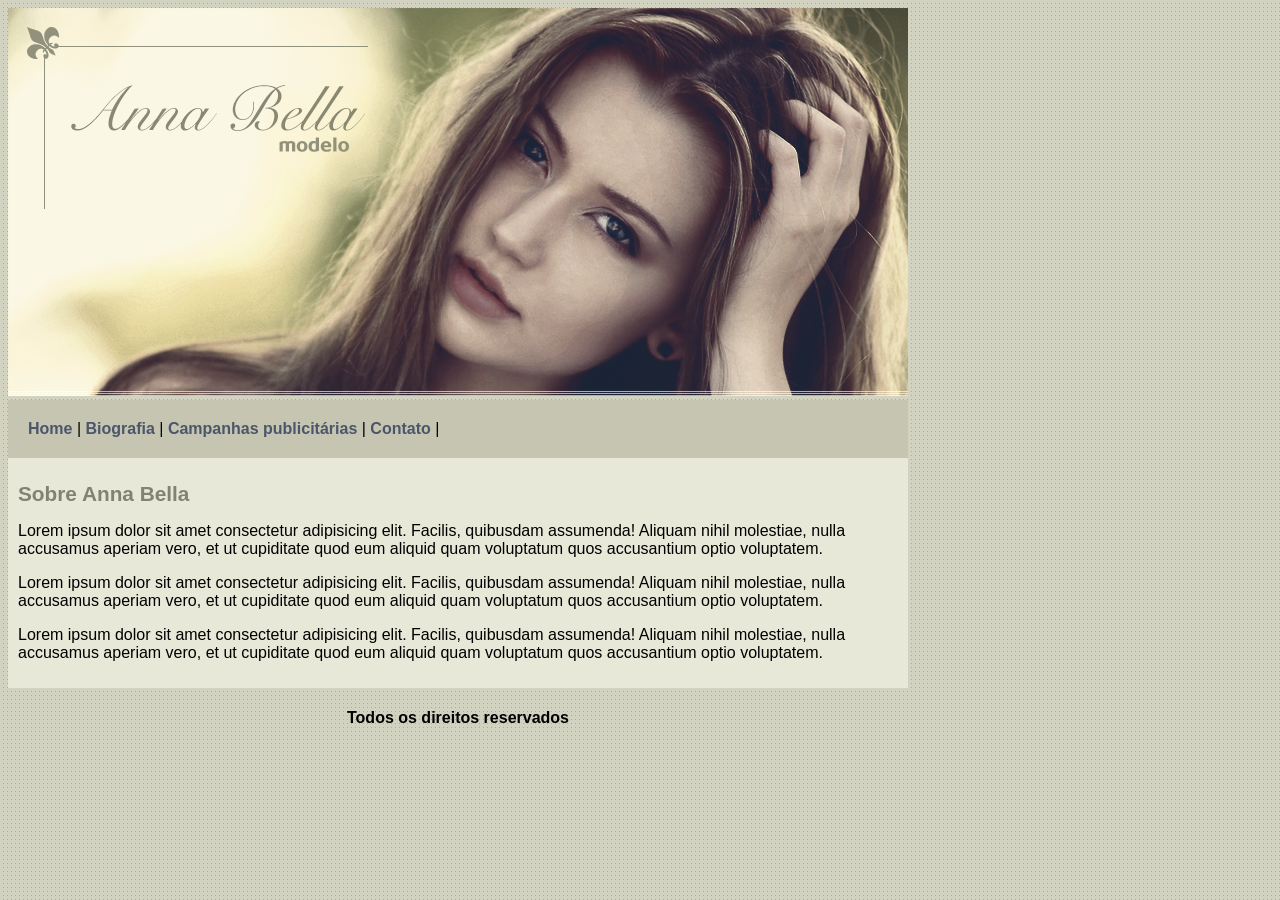
<file: index.html>
<!DOCTYPE html>
<html lang="pt-BR">

<head>
    <meta charset="UTF-8">
    <meta name="viewport" content="width=device-width, initial-scale=1.0">
    <link rel="stylesheet" href="style.css">
    <title>Projeto Anna Bella</title>
</head>

<body>

    <div id="principal">

        <img src="img/capa.png" alt="capa">

        <div id="menu">
            <a href="index.html">Home</a> |
            <a href="biografia.html">Biografia</a> |
            <a href="campanhas.html">Campanhas publicitárias</a> |
            <a href="contato.html">Contato</a> |
        </div>

        <div id="conteudo">

            <h1>Sobre Anna Bella</h1>
            
            <p>
                Lorem ipsum dolor sit amet consectetur adipisicing elit. Facilis, quibusdam assumenda! Aliquam nihil
                molestiae, nulla accusamus aperiam vero, et ut cupiditate quod eum aliquid quam voluptatum quos
                accusantium optio voluptatem.
            </p>

            <p>
                Lorem ipsum dolor sit amet consectetur adipisicing elit. Facilis, quibusdam assumenda! Aliquam nihil
                molestiae, nulla accusamus aperiam vero, et ut cupiditate quod eum aliquid quam voluptatum quos
                accusantium optio voluptatem.
            </p>

            <p>
                Lorem ipsum dolor sit amet consectetur adipisicing elit. Facilis, quibusdam assumenda! Aliquam nihil
                molestiae, nulla accusamus aperiam vero, et ut cupiditate quod eum aliquid quam voluptatum quos
                accusantium optio voluptatem.
            </p>

        </div> <!-- Conteúdo -->

        <div id="rodape">
            <h4>Todos os direitos reservados</h4>
        </div> <!-- Rodapé -->

    </div> <!-- Principal -->

</body>

</html>
</file>
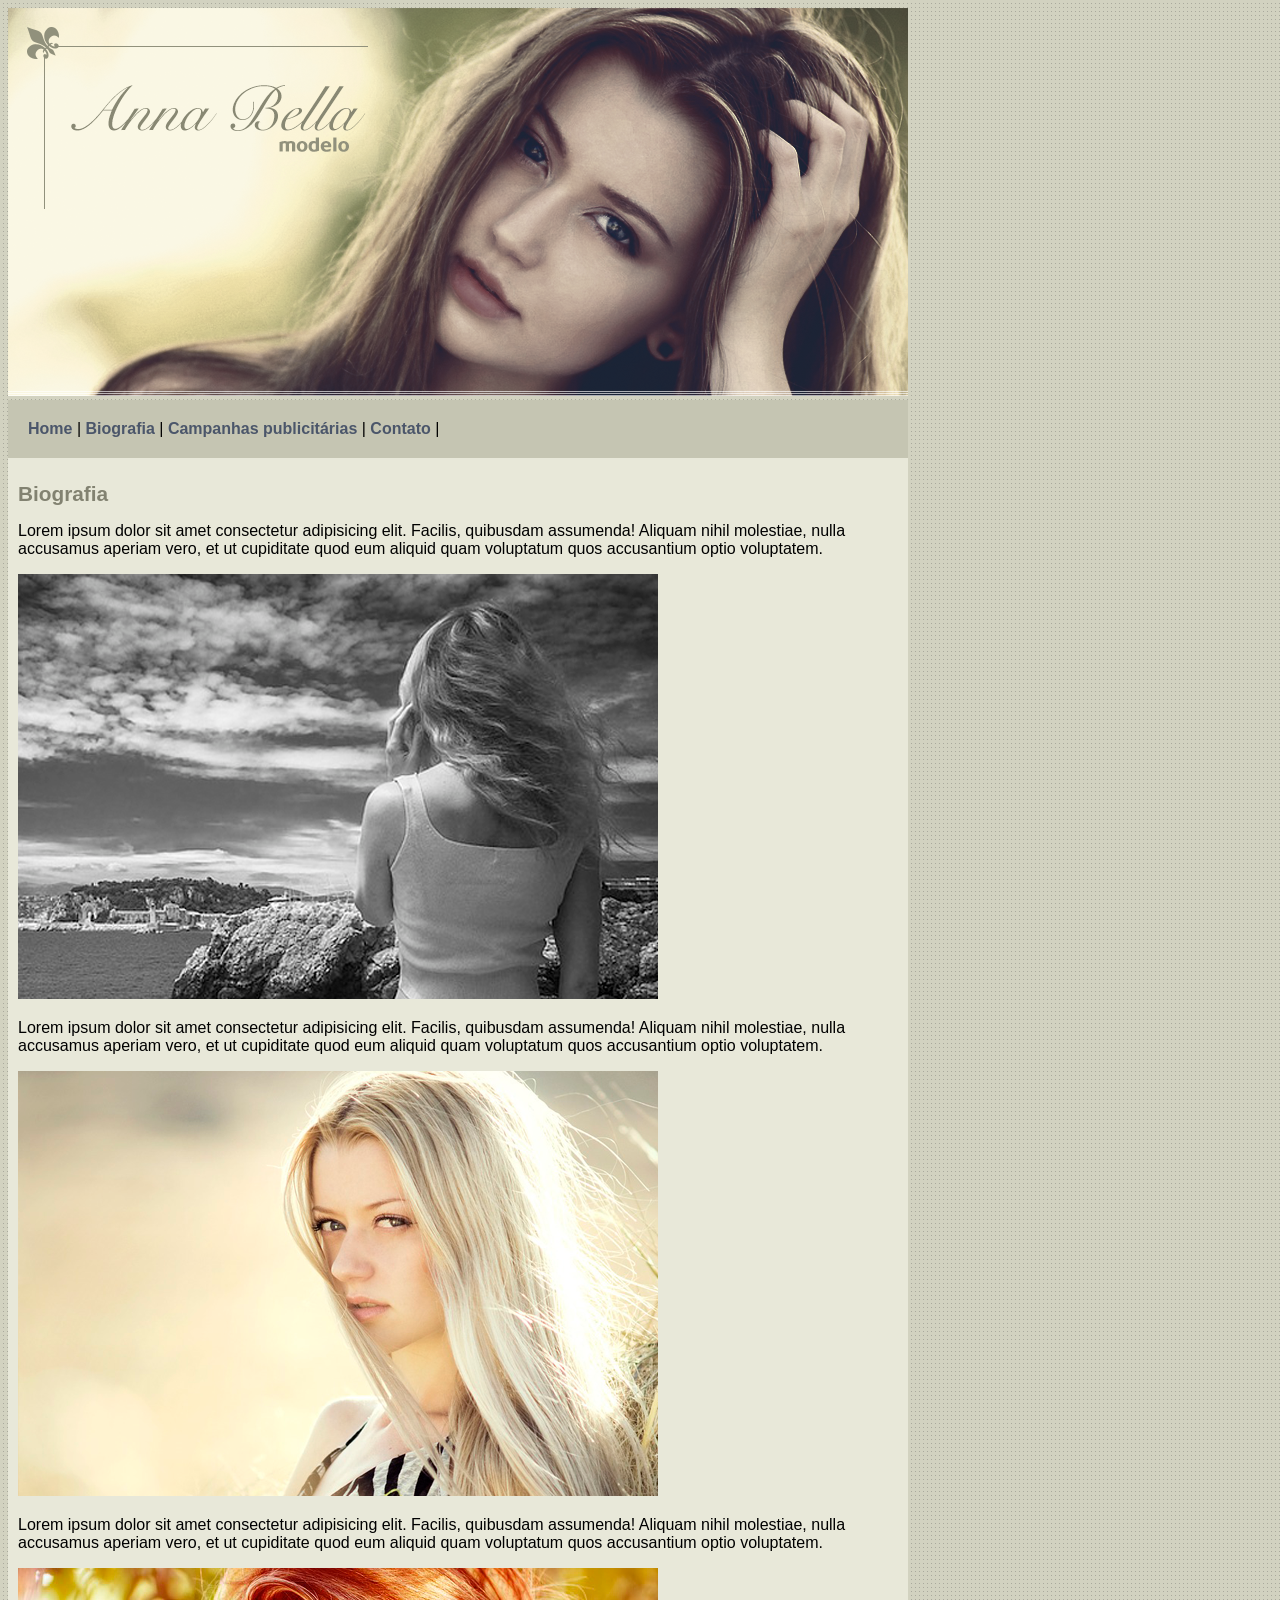
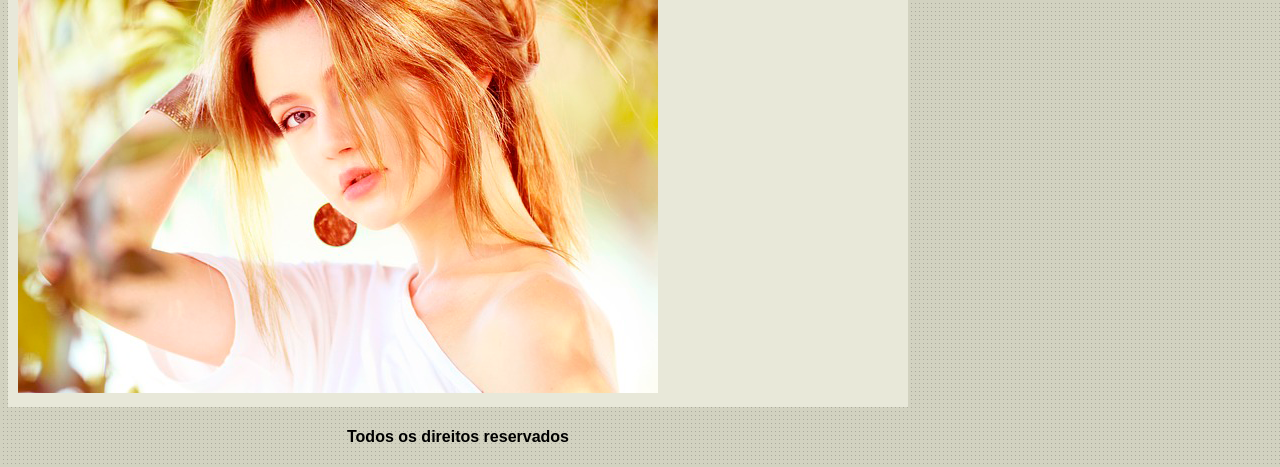
<file: biografia.html>
<!DOCTYPE html>
<html lang="pt-BR">
<head>
    <meta charset="UTF-8">
    <meta name="viewport" content="width=device-width, initial-scale=1.0">
    <link rel="stylesheet" href="style.css">
    <title>Biografia</title>
</head>
<body>
    
    <div id="principal">

        <img src="img/capa.png" alt="capa">

        <div id="menu">
            <a href="index.html">Home</a> |
            <a href="biografia.html">Biografia</a> |
            <a href="campanhas.html">Campanhas publicitárias</a> |
            <a href="contato.html">Contato</a> |
        </div>

        <div id="conteudo">

            <h1>Biografia</h1>
            
            <p>
                Lorem ipsum dolor sit amet consectetur adipisicing elit. Facilis, quibusdam assumenda! Aliquam nihil
                molestiae, nulla accusamus aperiam vero, et ut cupiditate quod eum aliquid quam voluptatum quos
                accusantium optio voluptatem.
            </p>

            <img src="img/foto1.png" alt="foto1">

            <p>
                Lorem ipsum dolor sit amet consectetur adipisicing elit. Facilis, quibusdam assumenda! Aliquam nihil
                molestiae, nulla accusamus aperiam vero, et ut cupiditate quod eum aliquid quam voluptatum quos
                accusantium optio voluptatem.
            </p>

            <img src="img/foto2.png" alt="foto2">

            <p>
                Lorem ipsum dolor sit amet consectetur adipisicing elit. Facilis, quibusdam assumenda! Aliquam nihil
                molestiae, nulla accusamus aperiam vero, et ut cupiditate quod eum aliquid quam voluptatum quos
                accusantium optio voluptatem.
            </p>

            <img src="img/foto3.png" alt="foto3">

        </div> <!-- Conteúdo -->

        <div id="rodape">
            <h4>Todos os direitos reservados</h4>
        </div> <!-- Rodapé -->

    </div> <!-- Principal -->

</body>
</html>
</file>
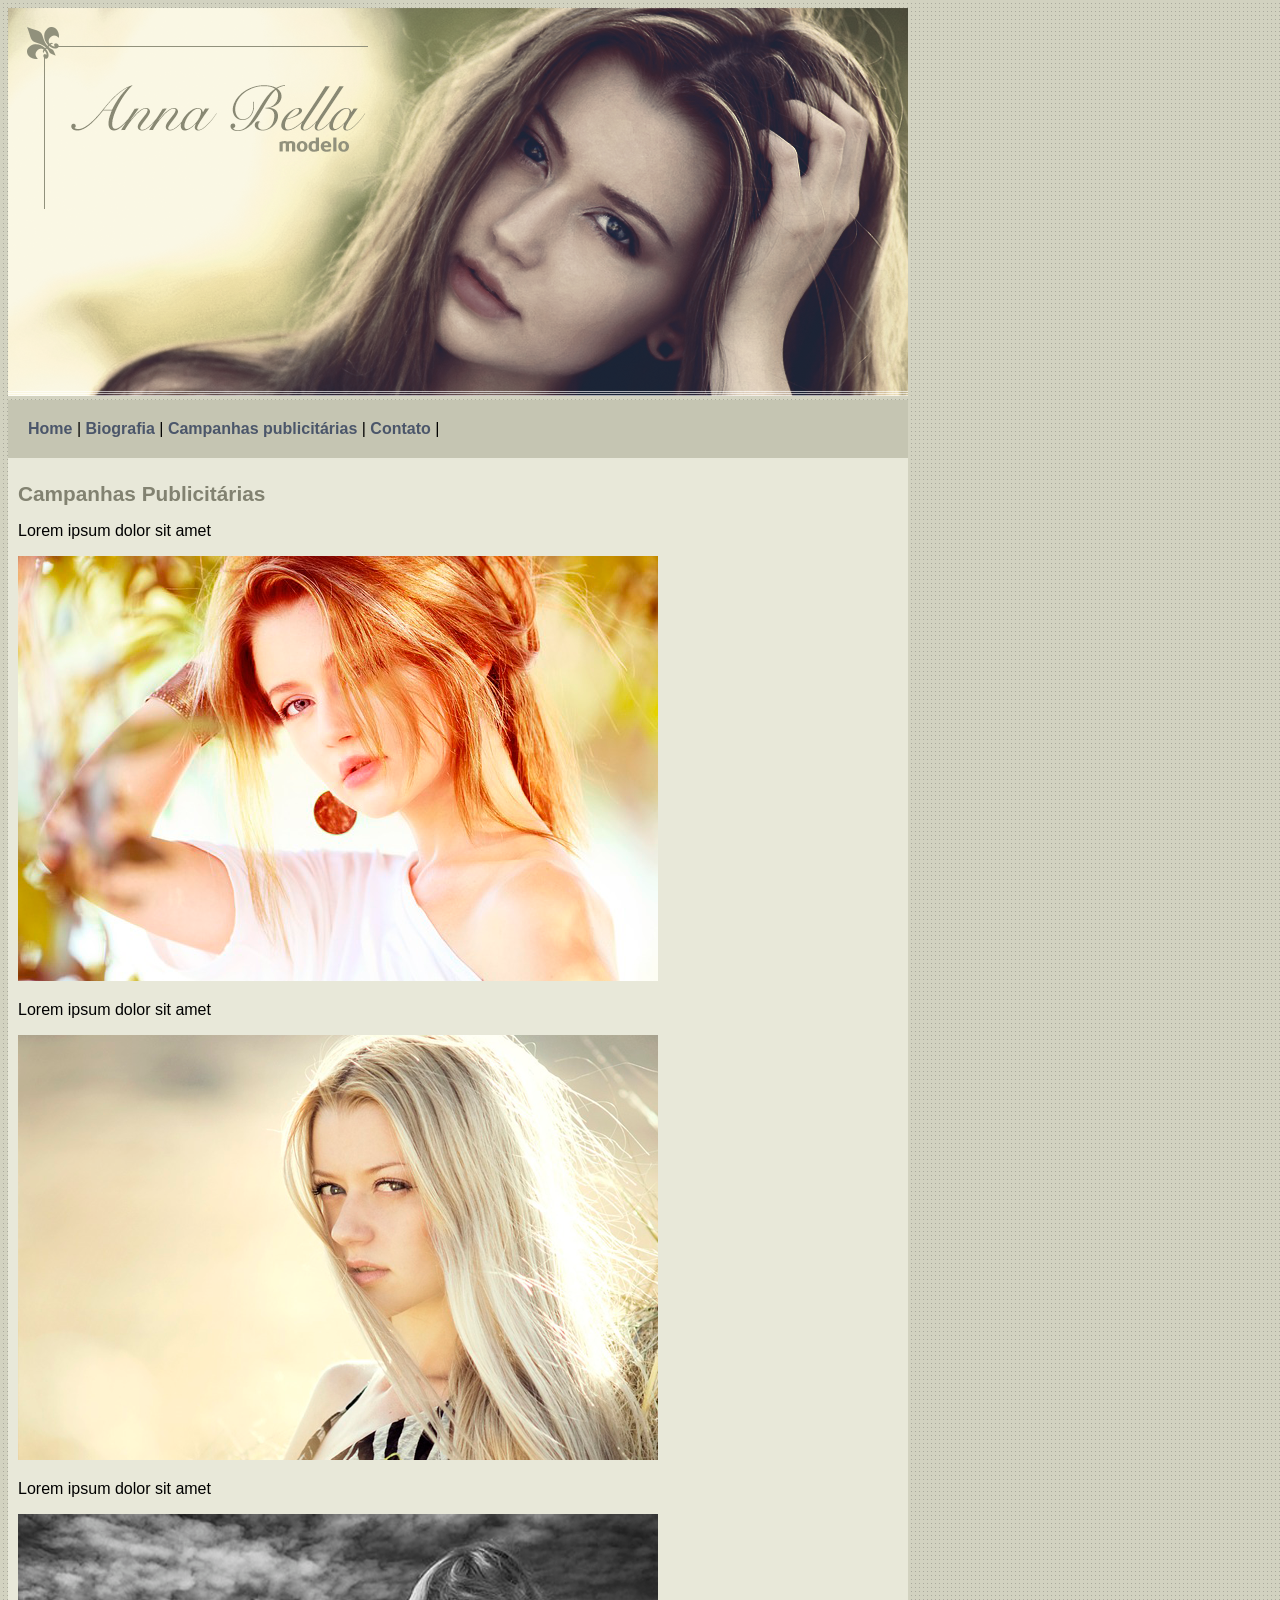
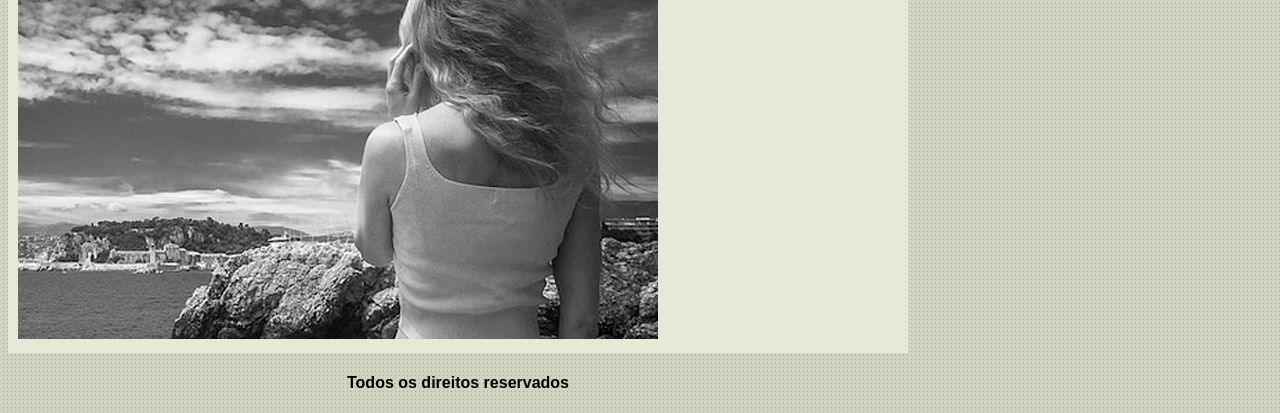
<file: campanhas.html>
<!DOCTYPE html>
<html lang="pt-BR">

<head>
    <meta charset="UTF-8">
    <meta name="viewport" content="width=device-width, initial-scale=1.0">
    <link rel="stylesheet" href="style.css">
    <title>Campanhas</title>
</head>

<body>

    <div id="principal">

        <img src="img/capa.png" alt="capa">

        <div id="menu">
            <a href="index.html">Home</a> |
            <a href="biografia.html">Biografia</a> |
            <a href="campanhas.html">Campanhas publicitárias</a> |
            <a href="contato.html">Contato</a> |
        </div>

        <div id="conteudo">

            <h1>Campanhas Publicitárias</h1>
            
            <p>
                Lorem ipsum dolor sit amet
            </p>

            <img src="img/foto3.png" alt="foto3">

            <p>
                Lorem ipsum dolor sit amet
            </p>

            <img src="img/foto2.png" alt="foto2">

            <p>
                Lorem ipsum dolor sit amet
            </p>

            <img src="img/foto1.png" alt="foto1">

        </div> <!-- Conteúdo -->

        <div id="rodape">
            <h4>Todos os direitos reservados</h4>
        </div> <!-- Rodapé -->

    </div> <!-- Principal -->

</body>

</html>
</file>
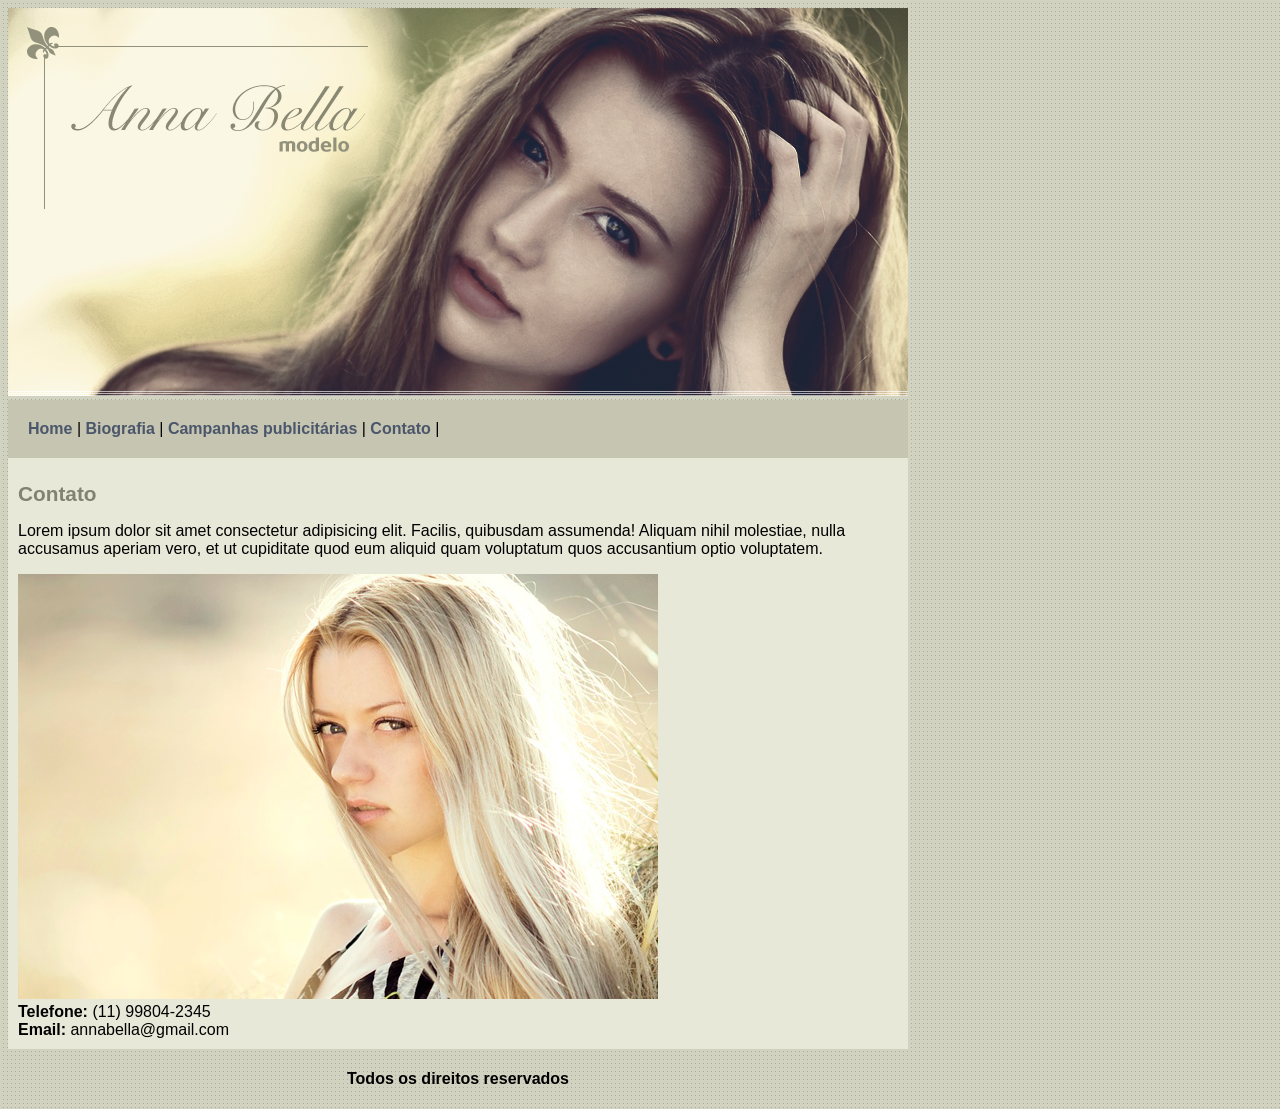
<file: contato.html>
<!DOCTYPE html>
<html lang="pt-BR">

<head>
    <meta charset="UTF-8">
    <meta name="viewport" content="width=device-width, initial-scale=1.0">
    <link rel="stylesheet" href="style.css">
    <title>Contato</title>
</head>

<body>

    <div id="principal">

        <img src="img/capa.png" alt="capa">

        <div id="menu">
            <a href="index.html">Home</a> |
            <a href="biografia.html">Biografia</a> |
            <a href="campanhas.html">Campanhas publicitárias</a> |
            <a href="contato.html">Contato</a> |
        </div>

        <div id="conteudo">

            <h1>Contato</h1>
            
            <p>
                Lorem ipsum dolor sit amet consectetur adipisicing elit. Facilis, quibusdam assumenda! Aliquam nihil
                molestiae, nulla accusamus aperiam vero, et ut cupiditate quod eum aliquid quam voluptatum quos
                accusantium optio voluptatem.
            </p>

            <img src="img/foto2.png" alt="foto2">
             <div>
                <strong>Telefone: </strong> (11) 99804-2345 <br>
                <strong>Email: </strong> annabella@gmail.com
             </div>

        </div> <!-- Conteúdo -->

        <div id="rodape">
            <h4>Todos os direitos reservados</h4>
        </div> <!-- Rodapé -->

    </div> <!-- Principal -->

</body>

</html>
</file>
<file: style.css>
body {
    background: #d2d2c1 url(img/fundo.png);
    font-family: 'Lucida Sans', 'Lucida Sans Regular', 'Lucida Grande', 'Lucida Sans Unicode', Geneva, Verdana, sans-serif;
}

#principal {
    width: 900px;
}

#menu {
    background: #c5c5b2;
    padding: 20px;
}

#conteudo {
    background: #e8e8d9;
    padding: 10px;
}

#rodape {
    text-align: center;
}

a {
    color: #4b566a;
    text-decoration: none;
    font-weight: bold;
}

h1 {
    color: #828271;
    font-size: 1.3em;
}
</file>
